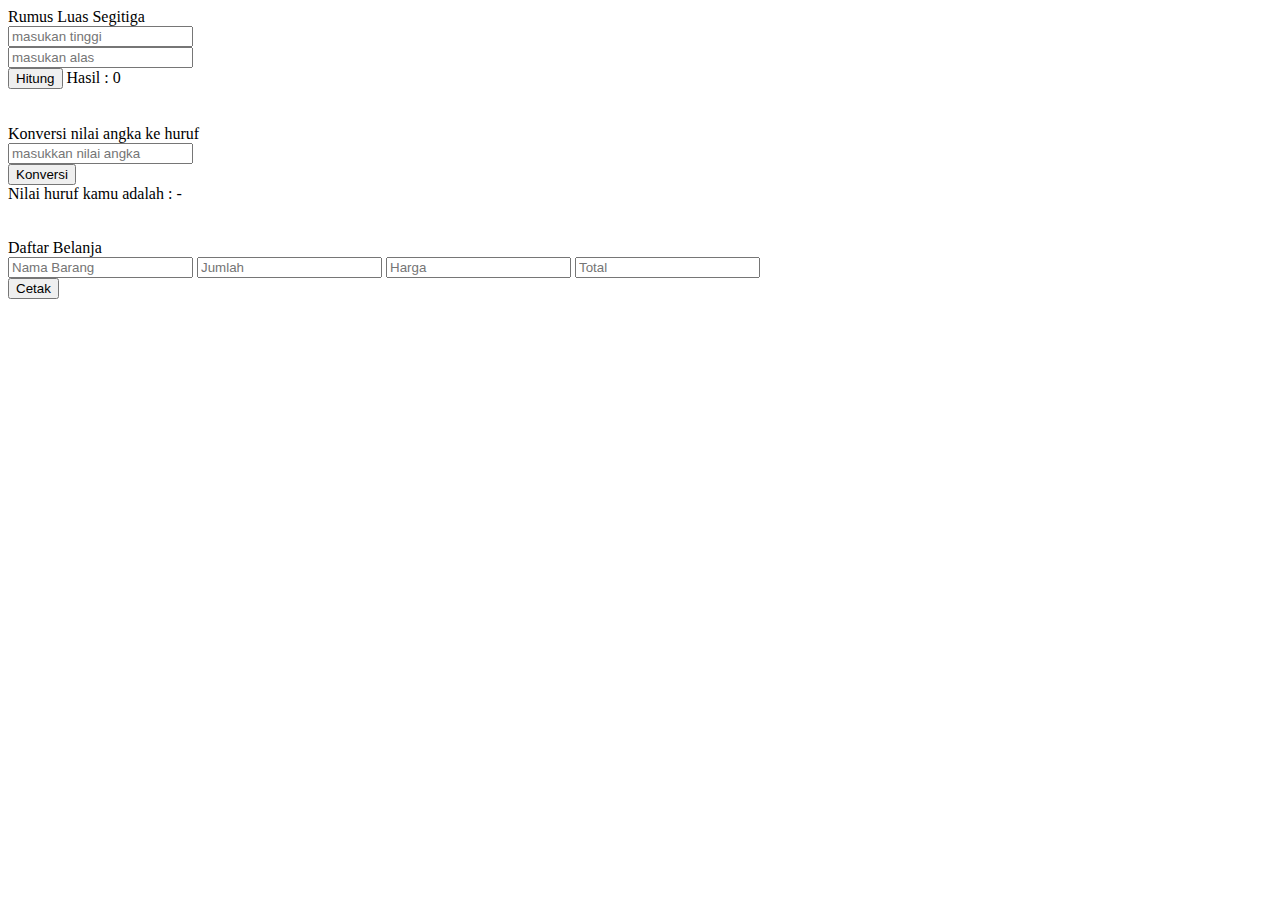
<file: practice4/embeded_script.html>
<!DOCTYPE html>
<html>
    <head>
        <meta charset="UTF-8"/>
        <meta name="viewport" content="width=device-width, initial-scale=1.0">
        <title>Embedded Script</title>
        
    </head>
    <body>
        <label>Rumus Luas Segitiga</label><br>
        <input id="tinggi" type="number" placeholder="masukan tinggi"/><br>
        <input id="alas" type="number" placeholder="masukan alas"/><br>
        <button id="hitung">Hitung</button>
        <label>Hasil : </label>
        <label id="hasil">0</label><br>

        <br><br>
        <label>Konversi nilai angka ke huruf</label><br>
        <input class="nilai_angka" type="number" placeholder="masukkan nilai angka" /><br>
        <button onclick="konversi()">Konversi</button><br>
        <label>Nilai huruf kamu adalah : </label><label id="hasil2">-</label><br>
        <br>
        <br>
        <label>Daftar Belanja</label><br>
        <input id="nama_barang" type="text" placeholder="Nama Barang" />
        <input id="jumlah" onkeyup="hitung_total()" type="number" placeholder="Jumlah" />
        <input id="harga" onkeyup="hitung_total()" type="number" placeholder="Harga" />
        <input id="total" type="number" readonly placeholder="Total" /><br>
        <button onclick="cetak()">Cetak</button><br>


        <script type="text/javascript">
            window.alert('Selamat datang di halaman embedded script');
            document.getElementById("hitung").onclick=function(){hitung_luas_segitiga()};

            function hitung_luas_segitiga(){
                var a = document.getElementById("alas").value;
                var t = document.getElementById("tinggi").value;
                var hasil = 0.5*a*t;
                document.getElementById('hasil').innerHTML=hasil;
            }
            
            function konversi(){
                var nilai_angka = document.getElementsByClassName("nilai_angka");
                if(nilai_angka[0].value >= 90) grade = "A"
                else if(nilai_angka[0].value >= 80) grade = "B+"
                else if(nilai_angka[0].value >= 70) grade = "B"
                else if(nilai_angka[0].value >= 60) grade = "C+"
                else if(nilai_angka[0].value >= 50) grade = "C"
                else if(nilai_angka[0].value >= 40) grade = "D"
                else if(nilai_angka[0].value >= 30) grade = "E"
                else grade = "F";
                document.getElementById('hasil2').innerHTML = grade;
            }

            function hitung_total(){
                var jumlah = document.getElementById("jumlah").value;
                var harga = document.getElementById("harga").value;
                if(jumlah=="" || harga==""){
                    document.getElementById('total').value = "0";
                }
                else{
                    document.getElementById('total').value = jumlah * harga;
                }
            }
            function cetak(){
                window.print();
            }
        </script>
    </body>
</html>
</file>
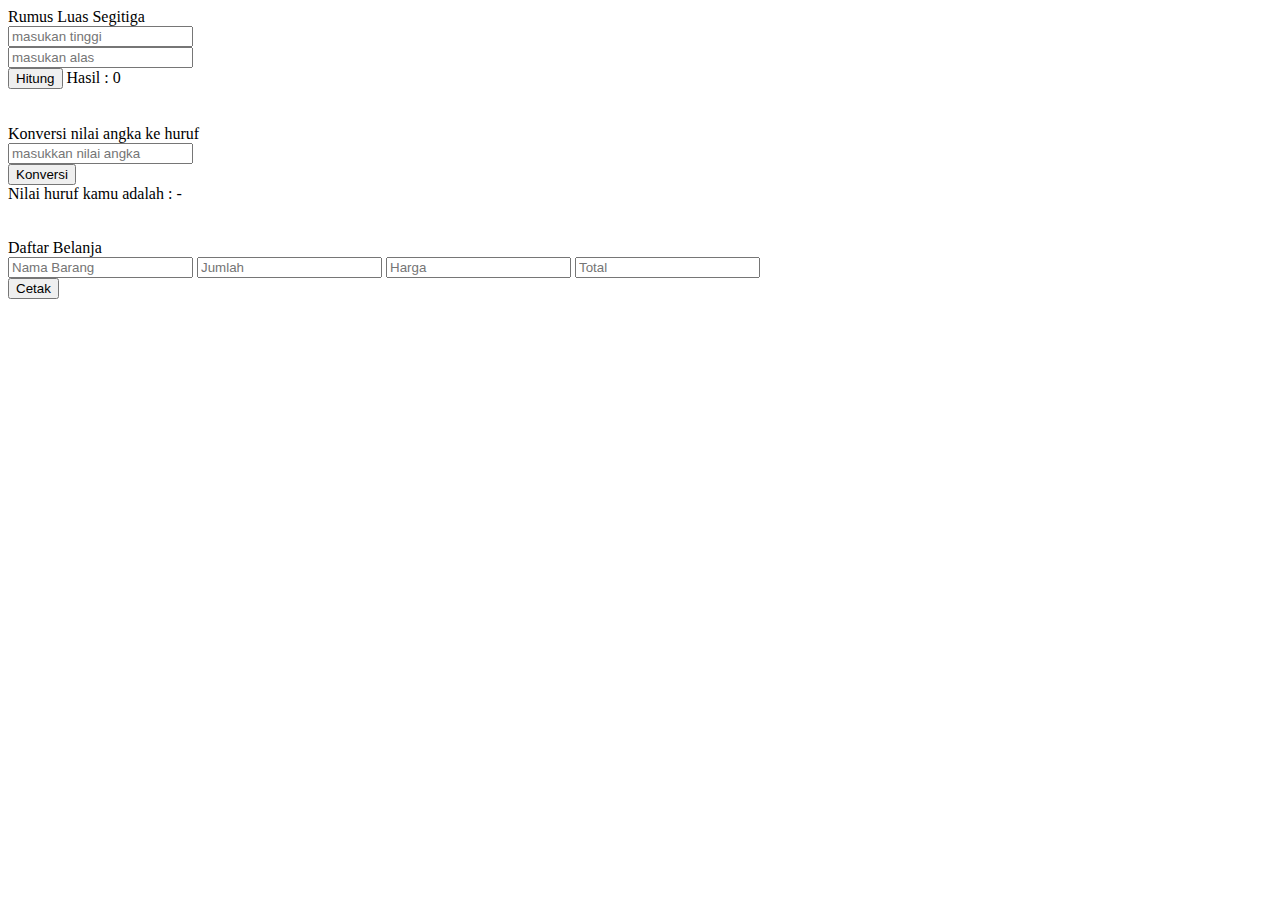
<file: practice4/external_script.html>
<!DOCTYPE html>
<html>
  <head>
    <meta charset="UTF-8" />
    <meta name="viewport" content="width=device-width, initial-scale=1.0" />
    <title>External Script</title>
    
  </head>
  <body>
    <label>Rumus Luas Segitiga</label><br />
    <input id="tinggi" type="number" placeholder="masukan tinggi" /><br />
    <input id="alas" type="number" placeholder="masukan alas" /><br />
    <button id="hitung">Hitung</button>
    <label>Hasil : </label>
    <label id="hasil">0</label><br />

    <br /><br />
    <label>Konversi nilai angka ke huruf</label><br />
    <input
      class="nilai_angka"
      type="number"
      placeholder="masukkan nilai angka"
    /><br />
    <button onclick="konversi()">Konversi</button><br />
    <label>Nilai huruf kamu adalah : </label><label id="hasil2">-</label><br />
    <br />
    <br />
    <label>Daftar Belanja</label><br />
    <input id="nama_barang" type="text" placeholder="Nama Barang" />
    <input
      id="jumlah"
      onkeyup="hitung_total()"
      type="number"
      placeholder="Jumlah"
    />
    <input
      id="harga"
      onkeyup="hitung_total()"
      type="number"
      placeholder="Harga"
    />
    <input id="total" type="number" readonly placeholder="Total" /><br />
    <button onclick="cetak()">Cetak</button><br />
    <script src="script.js"></script>
  </body>
</html>
</file>
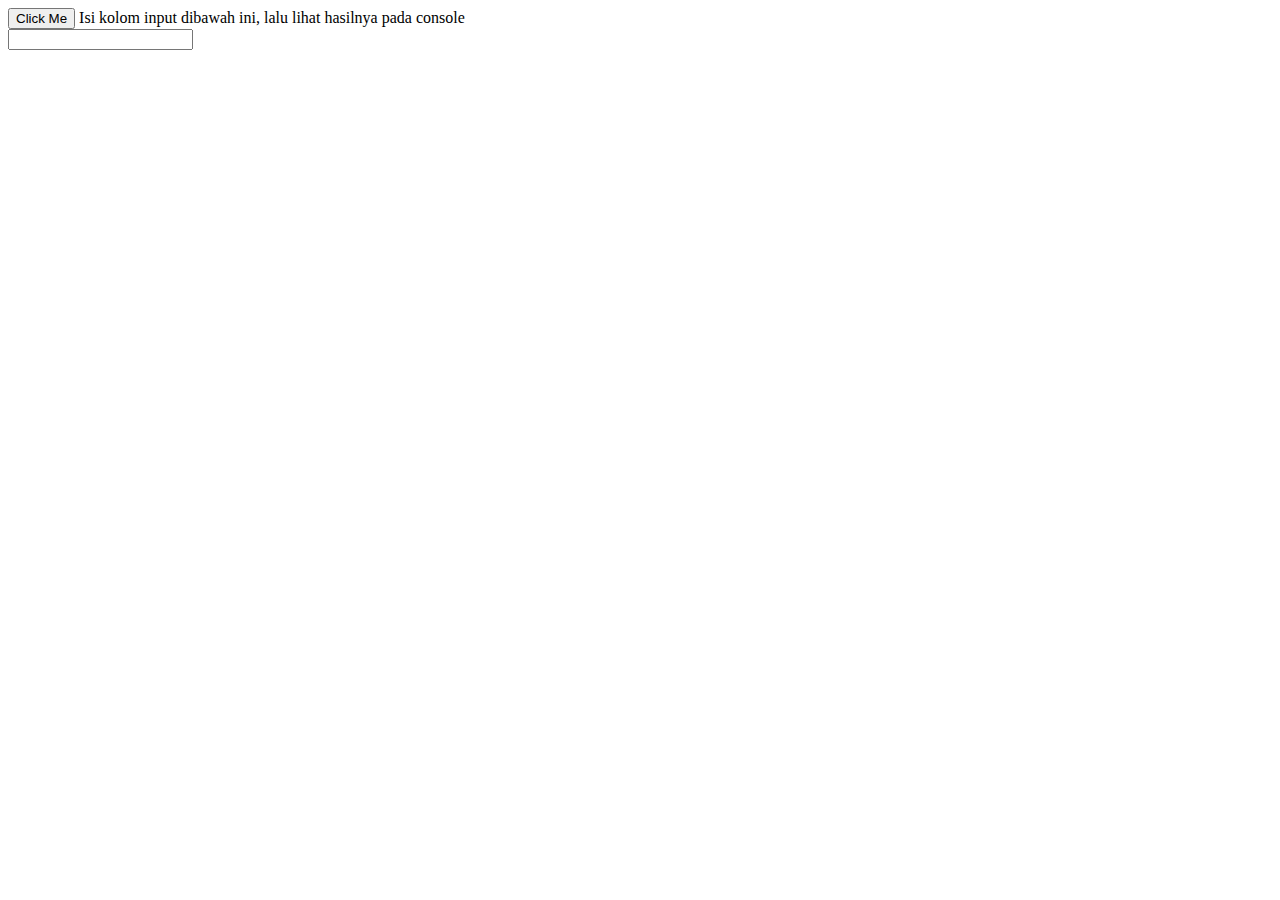
<file: practice4/inline_script.html>
<!DOCTYPE html>
<html>
    <head>
        <meta charset="UTF-8"/>
        <meta name="viewport" content="width=device-width, initial-scale=1.0">
        
        <title>Inline Script</title>
    </head>

    <body onload="window.alert('Selamat datang di halaman Inline Script')">
        <button onclick="window.alert('I\'m clicked')">Click Me</button>
        <label class="label1">Isi kolom input dibawah ini, lalu lihat hasilnya pada console</label><br>
        <input type="text" oninput="console.log(this.value)"/>
    </body>
</html>
</file>
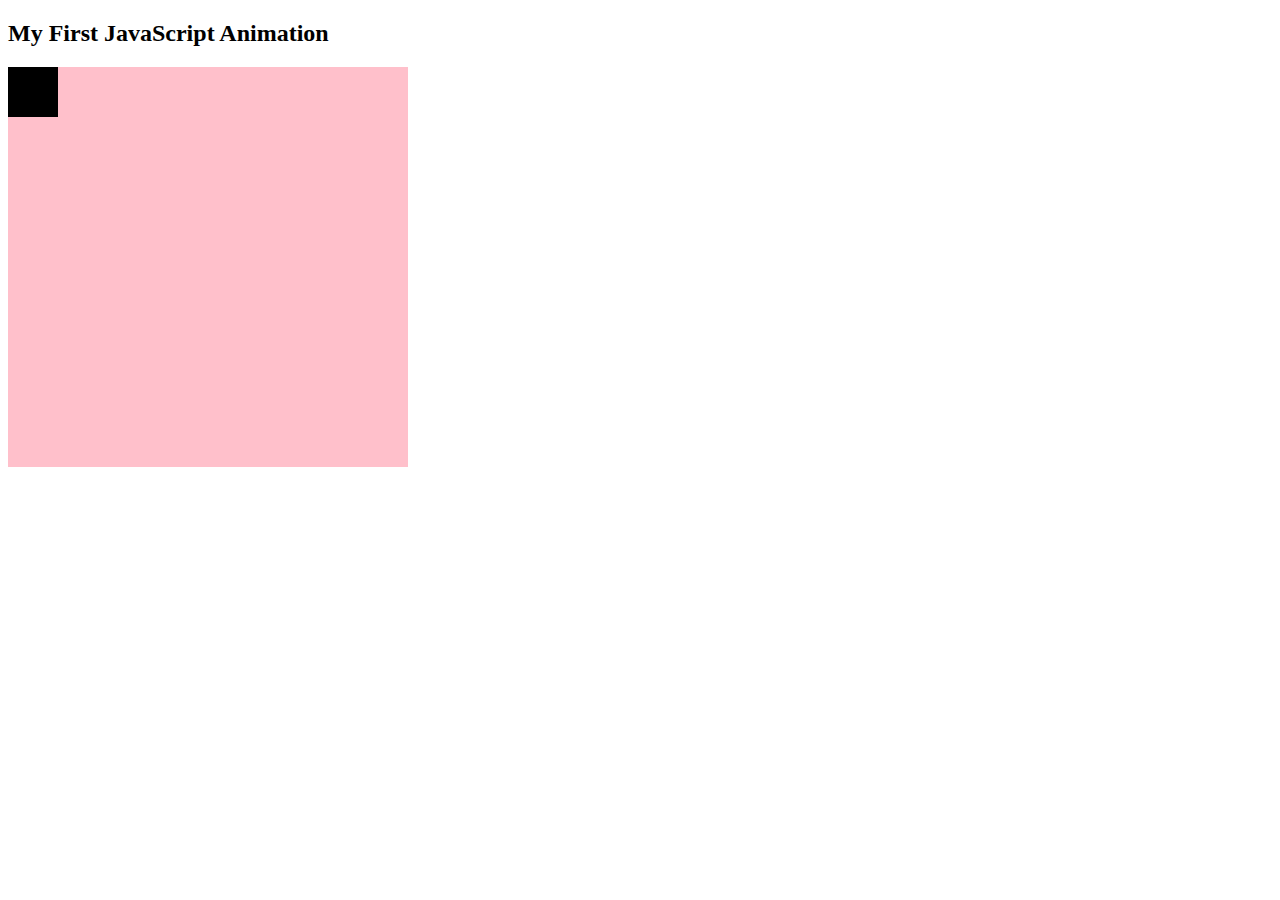
<file: practice4/component/DOM-Animations.html>
<!Doctype html>
<html>
<style>
#container {
  width: 400px;
  height: 400px;
  position: relative;
  background: pink;
}
#animate {
  width: 50px;
  height: 50px;
  position: absolute;
  background: black;
}
</style>
<body>

<h2>My First JavaScript Animation</h2>

<div id="container">
<div id="animate"></div>
</div>

</body>
</html>
</file>
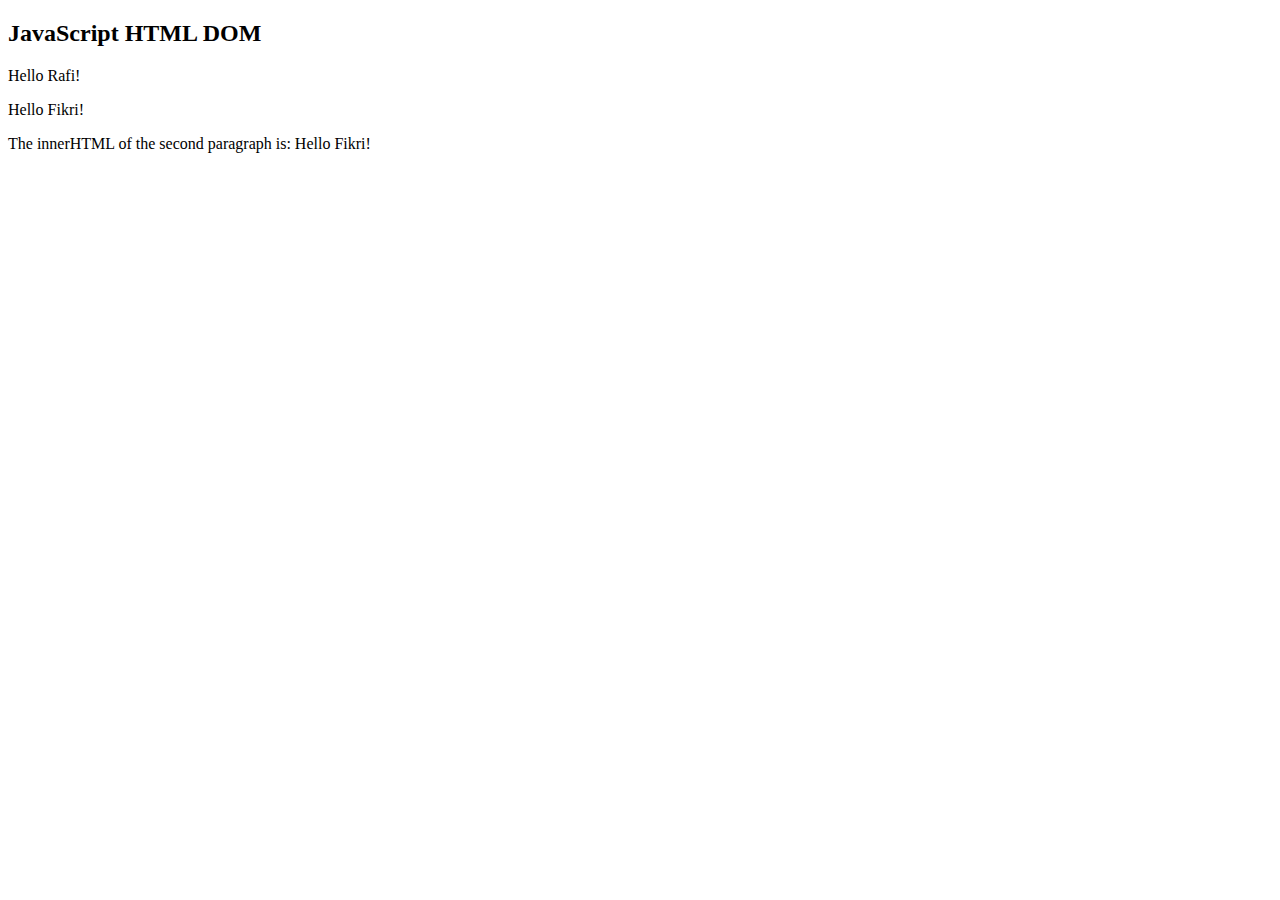
<file: practice4/component/DOM-Collections.html>
<!DOCTYPE html>
<html>
  <body>
    <h2>JavaScript HTML DOM</h2>

    <p>Hello Rafi!</p>

    <p>Hello Fikri!</p>

    <p id="demo"></p>

    <script>
      const myCollection = document.getElementsByTagName("p");

      document.getElementById("demo").innerHTML =
        "The innerHTML of the second paragraph is: " +
        myCollection[1].innerHTML;
    </script>
  </body>
</html>
</file>
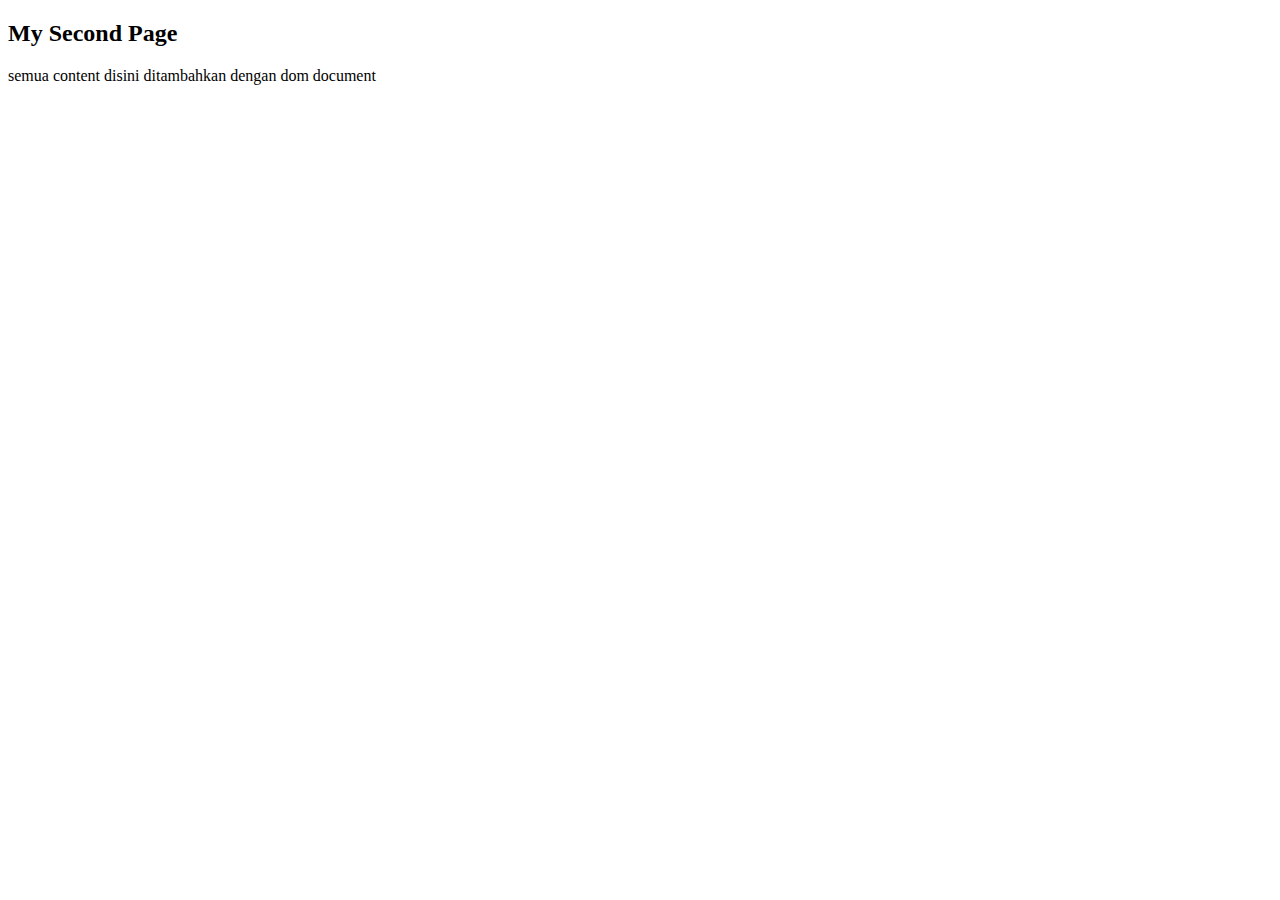
<file: practice4/component/DOM-Document.html>
<!DOCTYPE html>
<html>
<body>

<h2 id="judul">My First Page</h2>
<p id="old">implementasi dom document</p>

<script>
    var judul = document.getElementById("judul");
    judul.innerHTML = "My Second Page";

    var paragraf = document.createElement("p");
    var old = document.getElementById("old");
    paragraf.innerHTML = "semua content disini ditambahkan dengan dom document";
    document.body.replaceChild(paragraf,old);
</script>

</body>
</html>
</file>
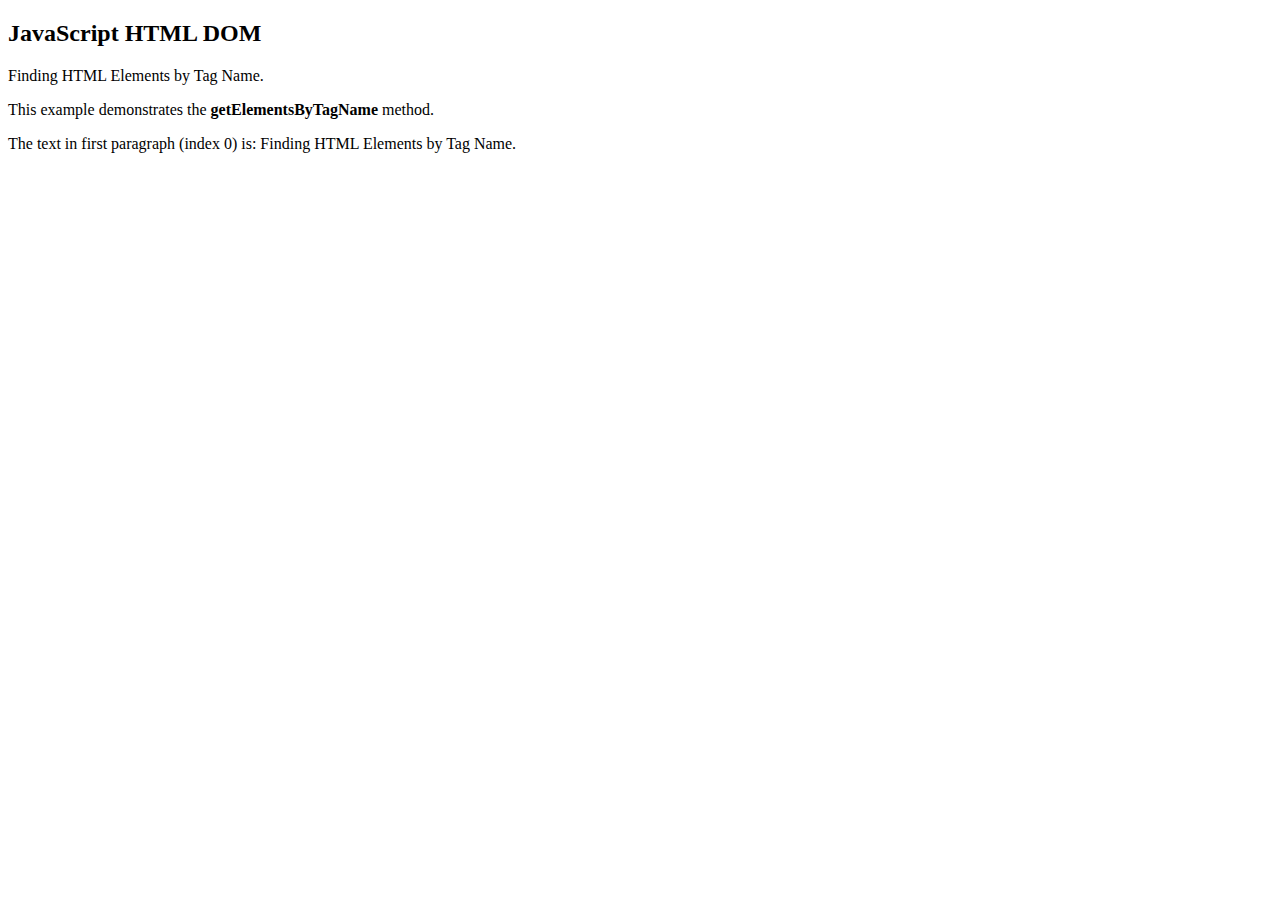
<file: practice4/component/DOM-Elements.html>
<!DOCTYPE html>
<html>
<body>

<h2>JavaScript HTML DOM</h2>

<p>Finding HTML Elements by Tag Name.</p>
<p>This example demonstrates the <b>getElementsByTagName</b> method.</p>

<p id="demo"></p>

<script>
const element = document.getElementsByTagName("p");

document.getElementById("demo").innerHTML = 'The text in first paragraph (index 0) is: ' + element[0].innerHTML;

</script>

</body>
</html>
</file>
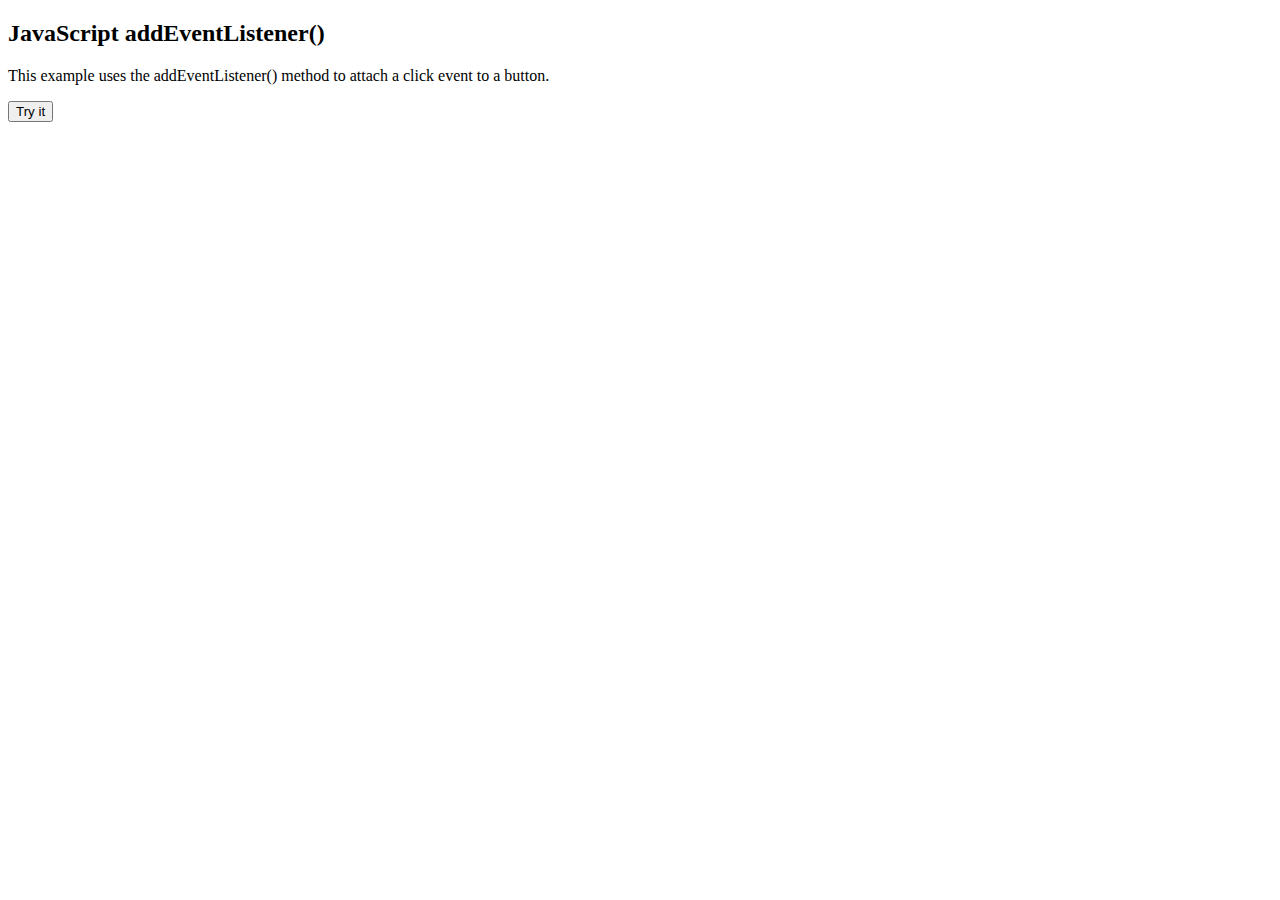
<file: practice4/component/DOM-Event-Listener.html>
<!DOCTYPE html>
<html>
<body>

<h2>JavaScript addEventListener()</h2>

<p>This example uses the addEventListener() method to attach a click event to a button.</p>

<button id="myBtn">Try it</button>

<p id="demo"></p>

<script>
document.getElementById("myBtn").addEventListener("click", displayDate);

function displayDate() {
  document.getElementById("demo").innerHTML = Date();
}
</script>

</body>
</html>
</file>
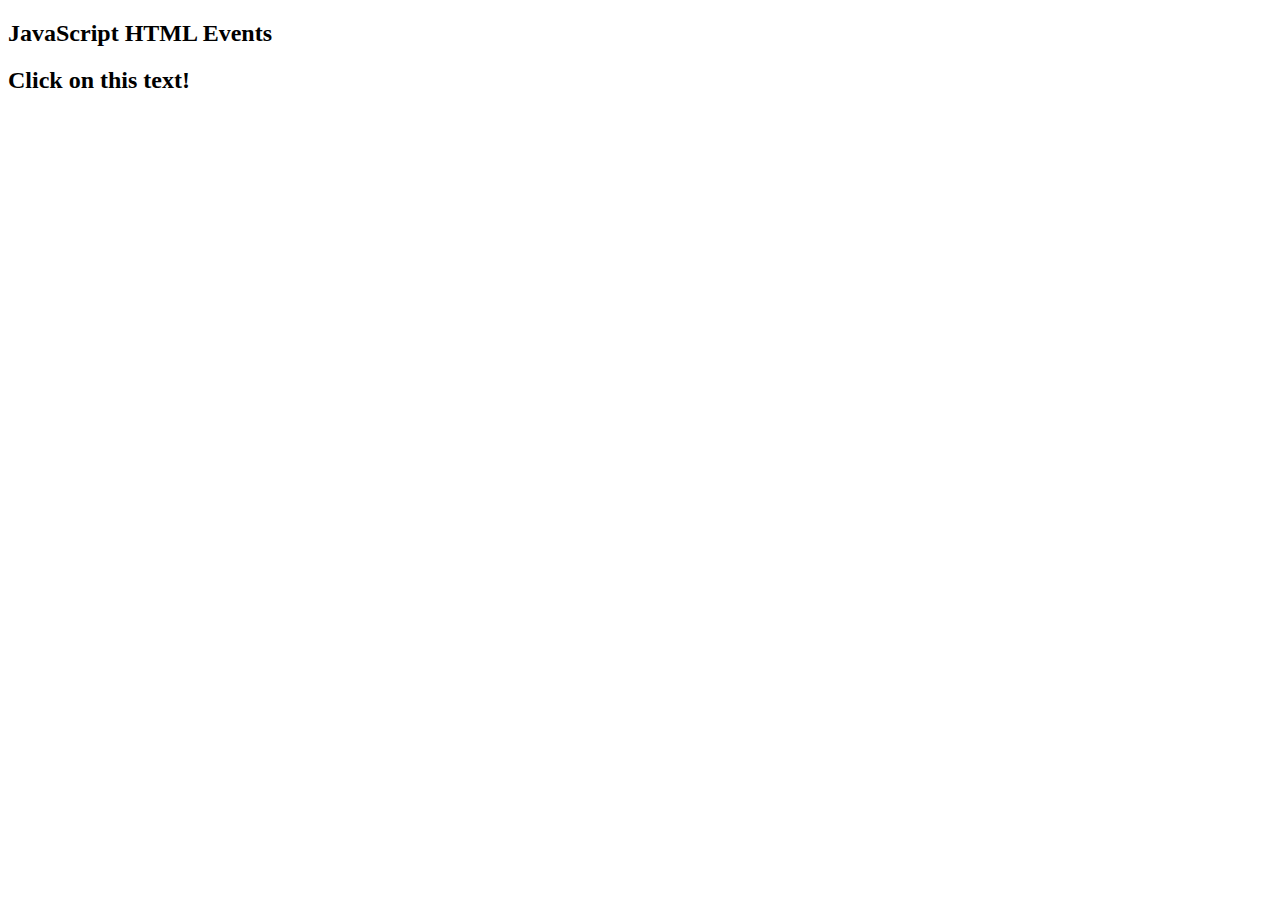
<file: practice4/component/DOM-Events.html>
<!DOCTYPE html>
<html>
<body>

<h2>JavaScript HTML Events</h2>
<h2 onclick="changeText(this)">Click on this text!</h2>

<script>
function changeText(id) {
  id.innerHTML = "lalala!";
}
</script>

</body>
</html>
</file>
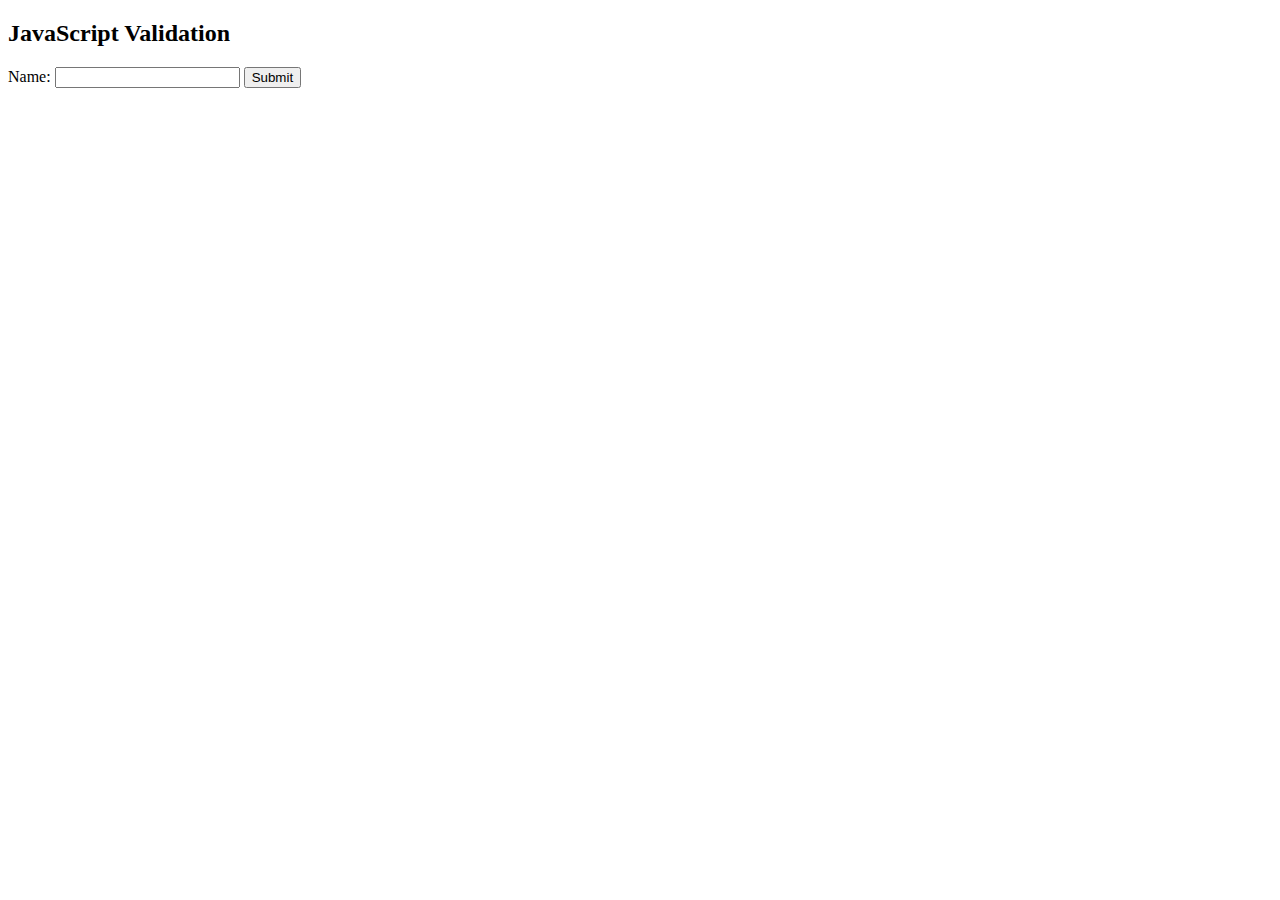
<file: practice4/component/DOM-Forms.html>
<!DOCTYPE html>
<html>
<head>
<script>
function validateForm() {
  let x = document.forms["myForm"]["fname"].value;
  if (x == "") {
    alert("Name must be filled out");
    return false;
  }
}
</script>
</head>
<body>

<h2>JavaScript Validation</h2>

<form name="myForm" action="/action_page.php" onsubmit="return validateForm()" method="post">
  Name: <input type="text" name="fname">
  <input type="submit" value="Submit">
</form>

</body>
</html>
</file>
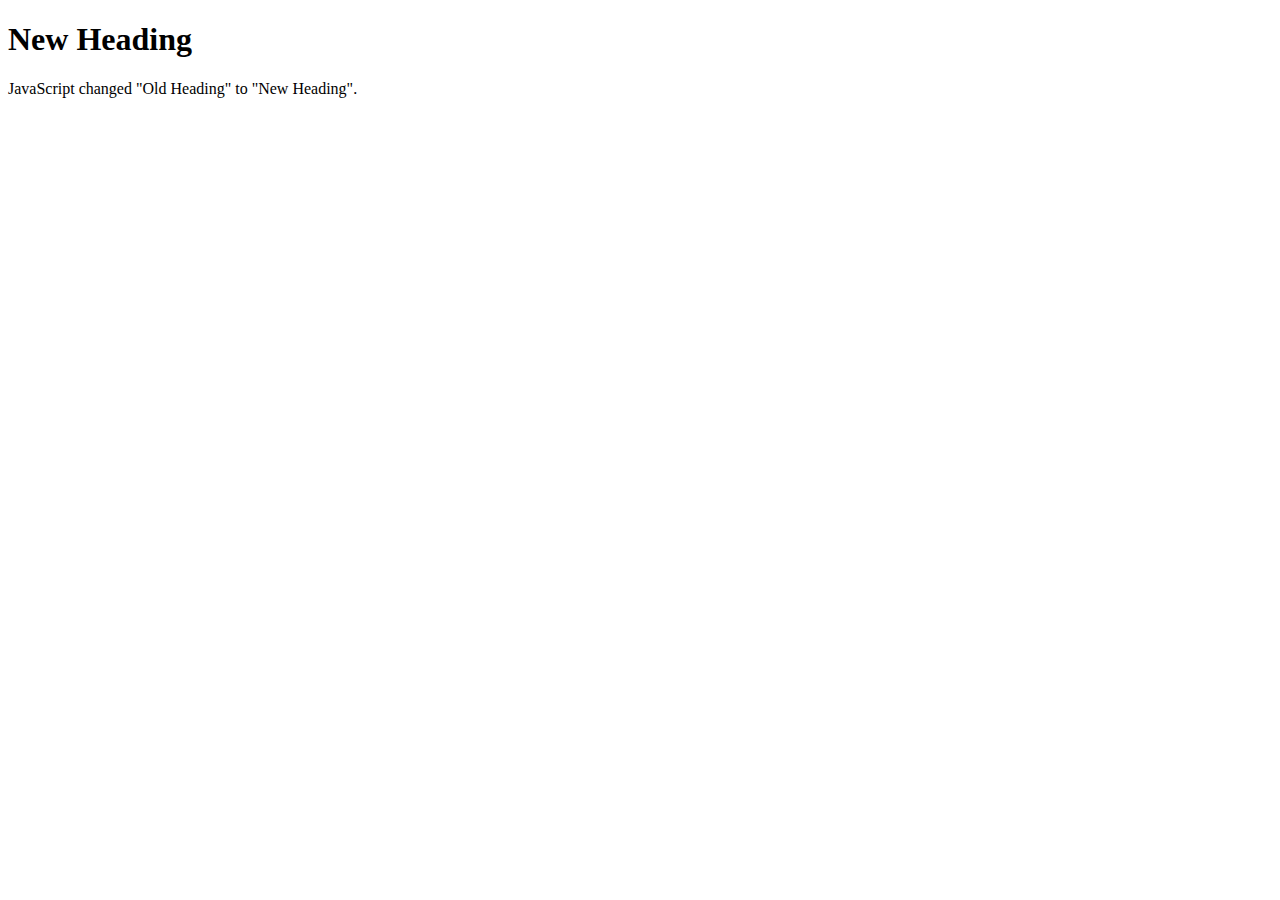
<file: practice4/component/DOM-HTML.html>
<!DOCTYPE html>
<html>
<body>

<h1 id="id01">Old Heading</h1>

<script>
const element = document.getElementById("id01");
element.innerHTML = "New Heading";
</script>

<p>JavaScript changed "Old Heading" to "New Heading".</p>

</body>
</html>
</file>
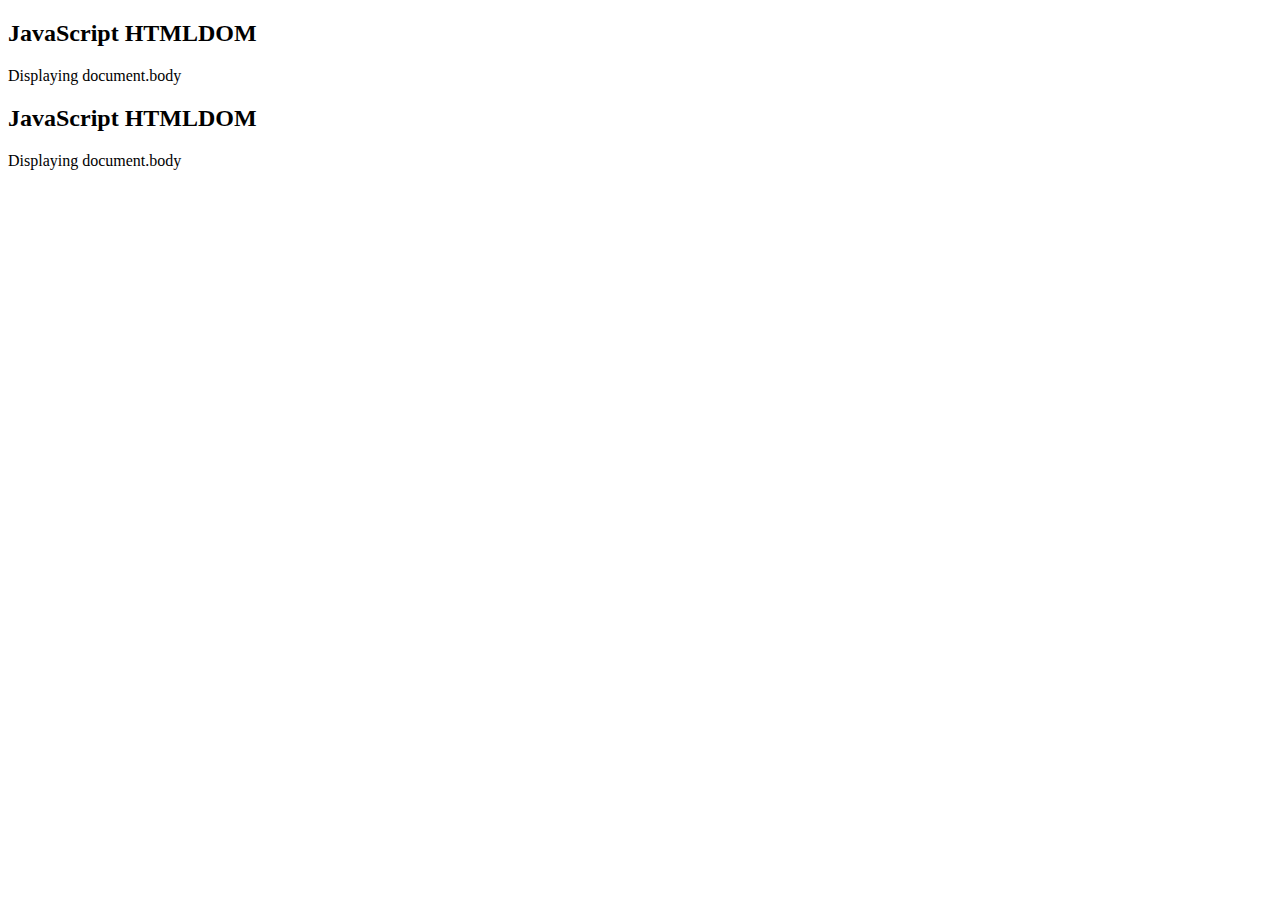
<file: practice4/component/DOM-Navigation.html>
<!DOCTYPE html>
<html>
<body>

<h2>JavaScript HTMLDOM</h2>
<p>Displaying document.body</p>

<p id="demo"></p>

<script>
document.getElementById("demo").innerHTML = document.body.innerHTML;
</script>

</body>
</html>
</file>
